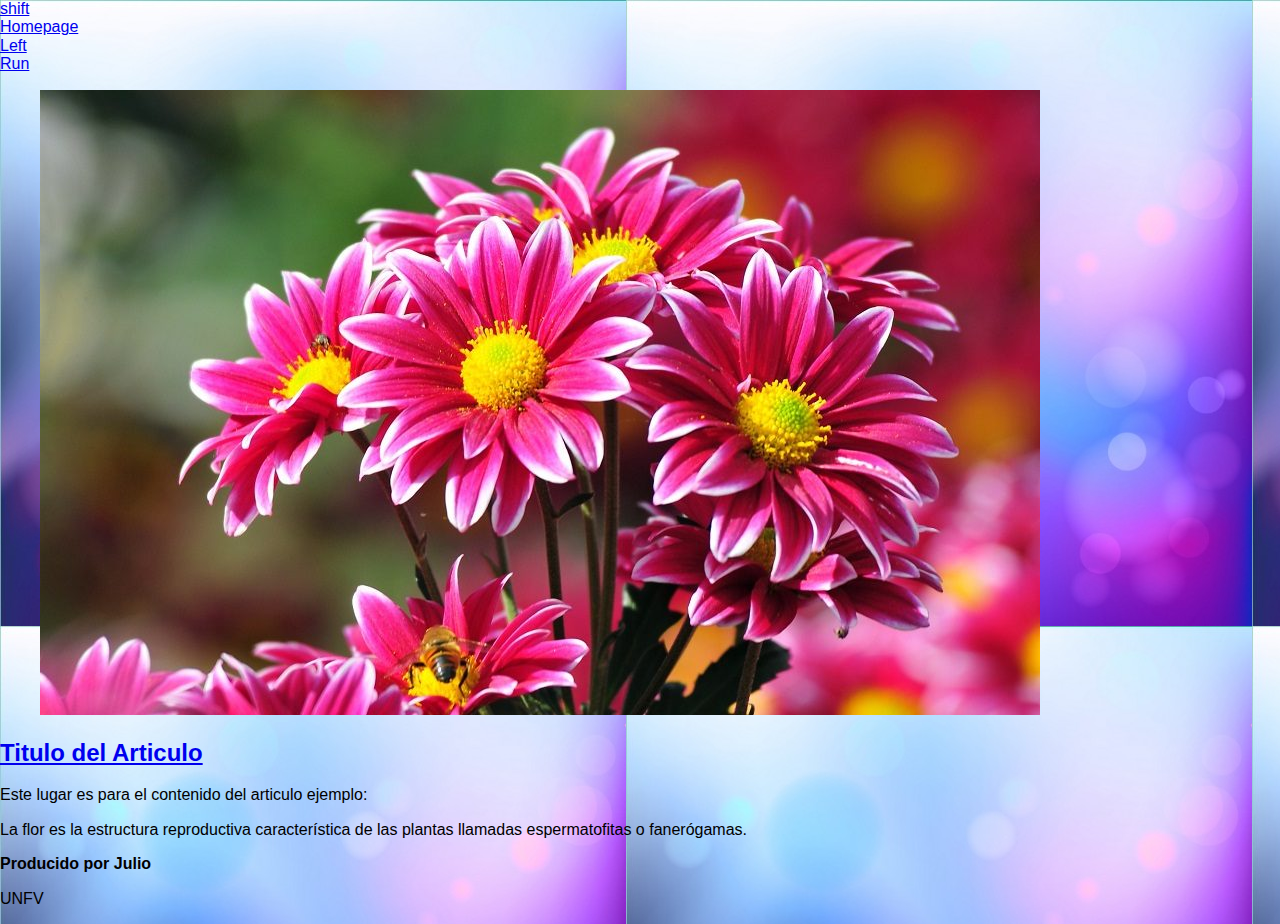
<file: HTML Trabajo 2/Index.html>
<!DOCTYPE html>
<html>
  <head>
    <meta charset="utf-8">
    <title>Producido por Estudiantes de Sistemas</title>
    <link rel="stylesheet" href="normalize.css" />
    <link rel="stylesheet" href="estilos.css" />
  </head>
  <body>
    <header></header>
    <nav>
      <li><a href="#" >shift</a></li>
      <li><a href="#" >Homepage</a></li>
      <li><a href="#" >Left</a></li>
      <li><a href="#" >Run</a></li>


    </nav>
    <section id="contenido">

        <article class="item">

          <figure class="imagen_item">
            <img src="flores.jpg">
          </figure>

          <h2 class="titulo_item">  <a href="#"> Titulo del Articulo </a> </h2>

          <div class="contenido_item">
            Este lugar es para el contenido del articulo ejemplo:
            <p>La flor es la estructura reproductiva característica de las plantas llamadas espermatofitas o fanerógamas.</p>
          </div>


          <div class="dato_item">


        </article>
    <section>
    <footer>
      <p>
        <strong> Producido por Julio</strong>
      </p>
      <p>
        UNFV
      </p>
    </footer>
  </body>
</html>
</file>
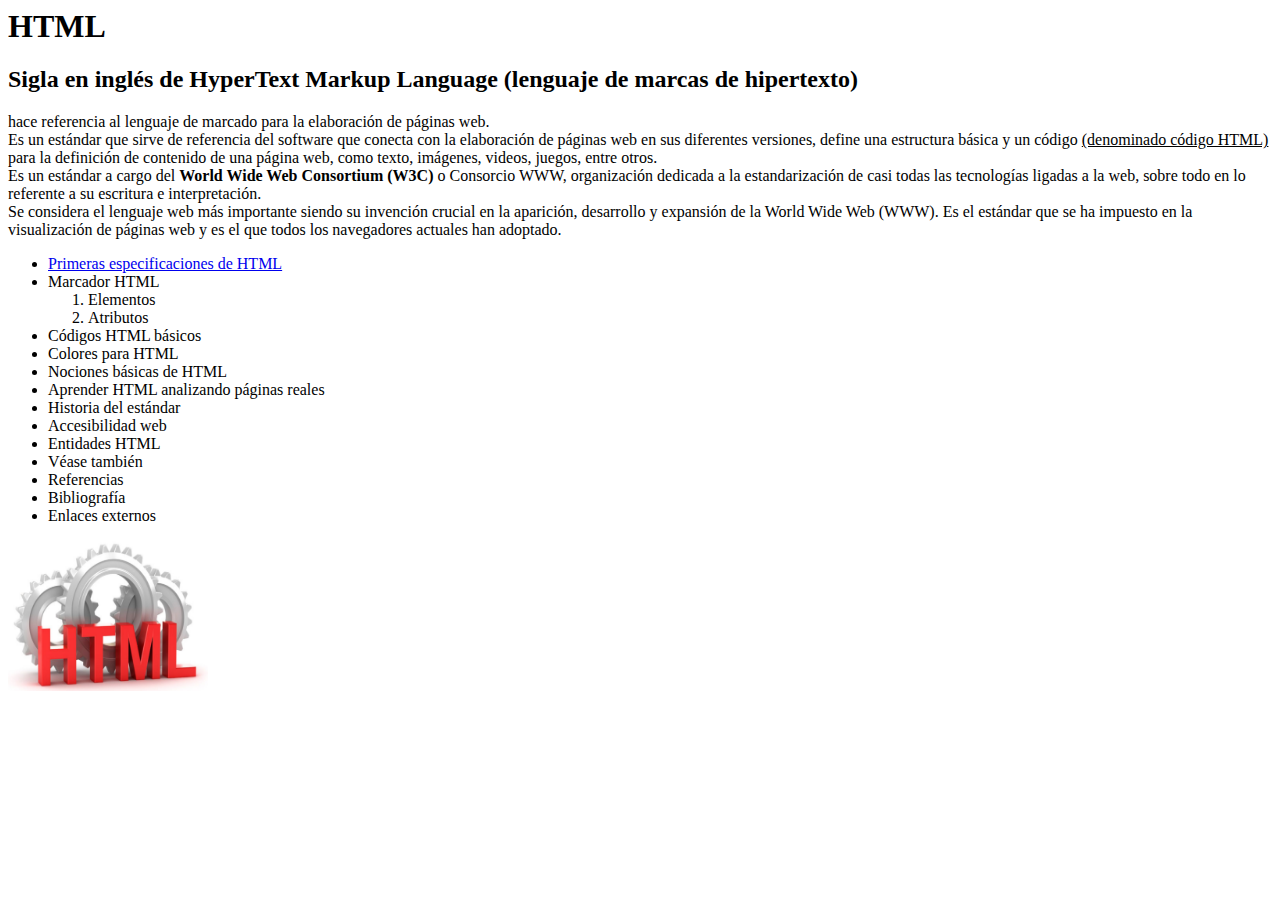
<file: HTML/Primerapaginahtml.html>
<html>
  <head>
    <title>hola y ya  </title>
  </head>
  <body>
    <h1>HTML </h1>
    <h2>Sigla en inglés de HyperText Markup Language (lenguaje de marcas de hipertexto)</h2>
<p>
      hace referencia al lenguaje de marcado para la elaboración de páginas web.
  <br>Es un estándar que sirve de referencia del software que conecta con la elaboración de páginas web en sus diferentes versiones, define una estructura básica y
        un código <u>(denominado código HTML)</u> para la definición de contenido de una página web, como texto, imágenes, videos, juegos, entre otros.
  <br>Es un estándar a cargo del <strong>World Wide Web Consortium (W3C)</strong> o Consorcio WWW, organización dedicada a la estandarización de casi todas
        las tecnologías ligadas a la web, sobre todo en  lo referente a su escritura e interpretación.
  <br>Se considera el lenguaje web más importante siendo su invención crucial en la aparición, desarrollo y expansión
        de la World Wide Web (WWW). Es el estándar que se ha impuesto en la visualización de páginas web y es el que todos los navegadores actuales han adoptado.
  </p>
  <p>
      <ul>
        <li><a href="Segundapagina.html">Primeras especificaciones de HTML</a></li>
        <li>Marcador HTML</li>
          <ol>
          <li>Elementos</li>
          <li>Atributos</li>
          </ol>
          <li>Códigos HTML básicos</li>
          <li>Colores para HTML</li>
          <li>Nociones básicas de HTML</li>
          <li>Aprender HTML analizando páginas reales</li>
          <li>Historia del estándar</li>
          <li>Accesibilidad web</li>
          <li>Entidades HTML</li>
          <li>Véase también</li>
          <li>Referencias</li>
          <li>Bibliografía</li>
          <li>Enlaces externos</li>
      </ul>
</p>

  <img src="html1.jpg" height="150px" width="200px" >

  </body>
</html>
</file>
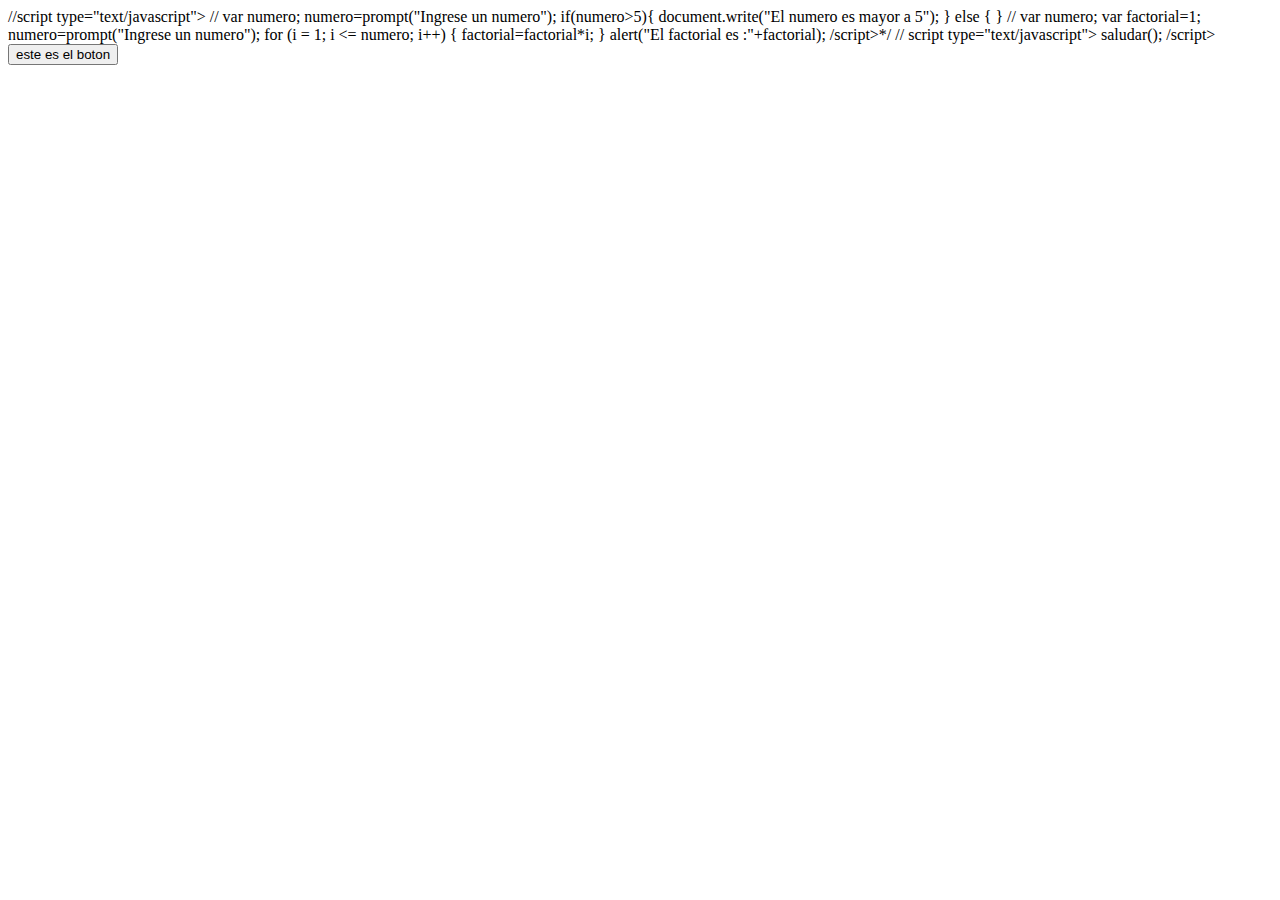
<file: HTML5.2/Index2.html>
<!DOCTYPE html>
<html>
  <head>
    <meta charset="utf-8">
    <title></title>
    <script src="ejecucion.js">
    </script>
  </head>
  <body>
    //script type="text/javascript">
//    var numero;
    numero=prompt("Ingrese un numero");
    if(numero>5){

      document.write("El numero es mayor a 5");
    }
    else {

    }


//
    var numero;
    var factorial=1;
    numero=prompt("Ingrese un numero");
    for (i = 1; i <= numero; i++) {
      factorial=factorial*i;
    }
    alert("El factorial es :"+factorial);


    /script>*/
//
script type="text/javascript">
saludar();
/script>


<button type="button" name="button" onclick="saludar()"> este es el boton</button>

  </body>
</html>
</file>
<file: HTML Trabajo 2/estilos.css>
body{
  background-image: url(fondo.jpg);
  font-family: "Arial";
}

a
</file>
